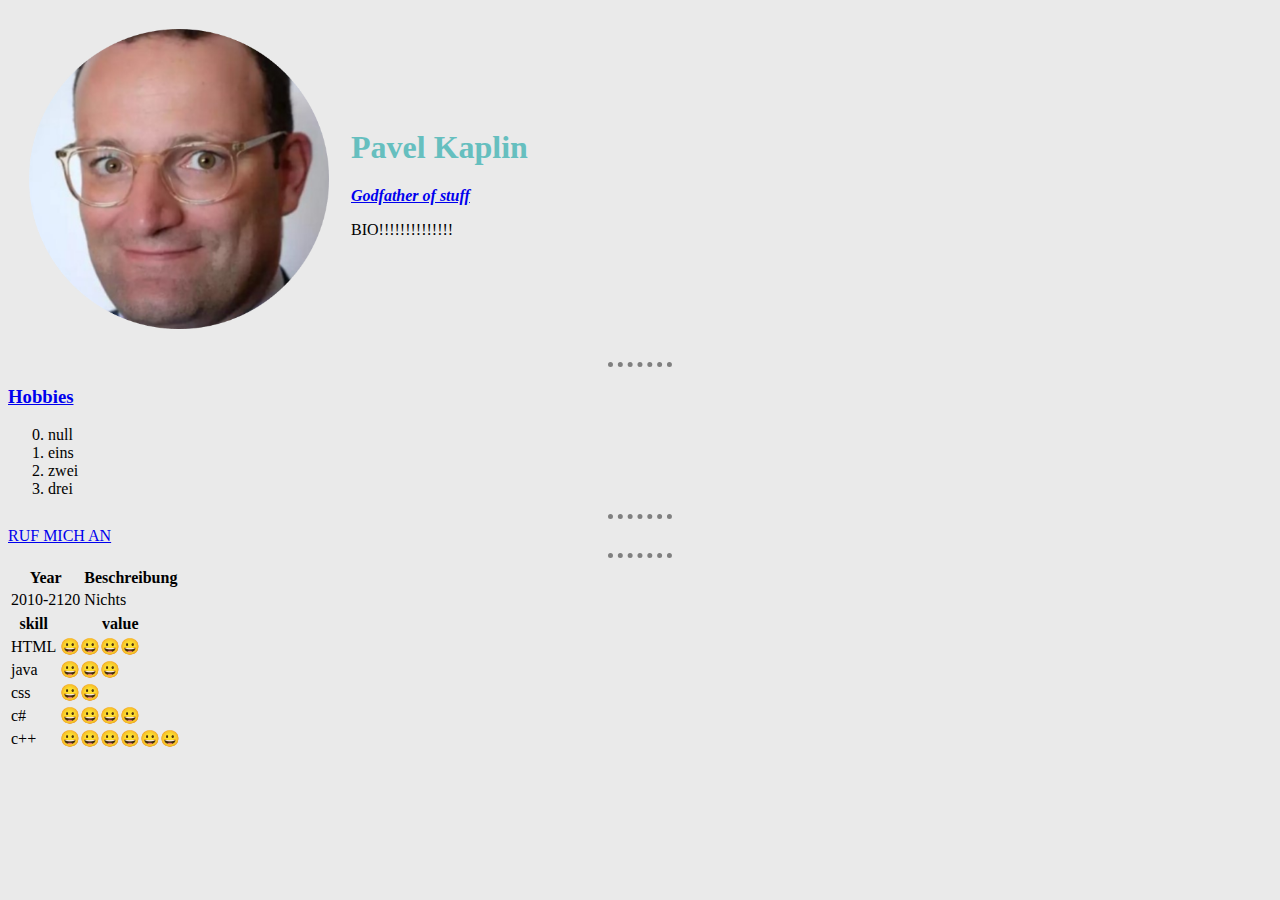
<file: index.html>
<!DOCTYPE html>
<html lang="en" dir="ltr">

<head>
  <meta charset="utf-8">
  <title>Pavel´s Seite</title>
  <link rel="stylesheet" href="css/styles.css">
</head>

<body>
  <table cellspacing="20">
    <tr>
      <td><img height="300" width="300" src="images\1.png" alt="Jens Spast"></td>
      <td><h1>Pavel Kaplin</h1>
        <p>
          <em><strong><a target="_blank" href="https://www.google.de/">Godfather of stuff</a></strong></em>
        </p>
        <p>
          BIO!!!!!!!!!!!!!!
        </p></td>
    </tr>
  </table>
  
  <hr>
  <h3><a target="_blank" href="hobbies.html">Hobbies</a></h3>
  <ol type="1" start="0">
    <li>null</li>
    <li>eins</li>
    <li>zwei</li>
    <li>drei</li>
  </ol>
  <hr>
  <a target="_blank" href="kontakt.html">RUF MICH AN</a>
  <hr>
  <table>
    <thead >
      <tr>
        <th>Year</th>
        <th>Beschreibung</th>
      </tr>
    </thead>
    <tbody>
      <tr>
        <td>2010-2120</td>
        <td>Nichts</td>
    </tbody>
    <tfoot>
    </tfoot>
  </table>
  <table>
    <tr>
      <th>skill</th>
      <th>value</th>
    </tr>
      <td>HTML</td>
      <td>😀😀😀😀</td>
    <tr>
      <td>java</td>
      <td>😀😀😀</td>
    </tr>
    <tr>
      <td>css</td>
      <td>😀😀</td>
    </tr>
    <tr>
      <td>c#</td>
      <td>😀😀😀😀</td>
    </tr>
    <tr>
      <td>c++</td>
      <td>😀😀😀😀😀😀</td>
    </tr>
    
  </table>
</body>

</html>
</file>
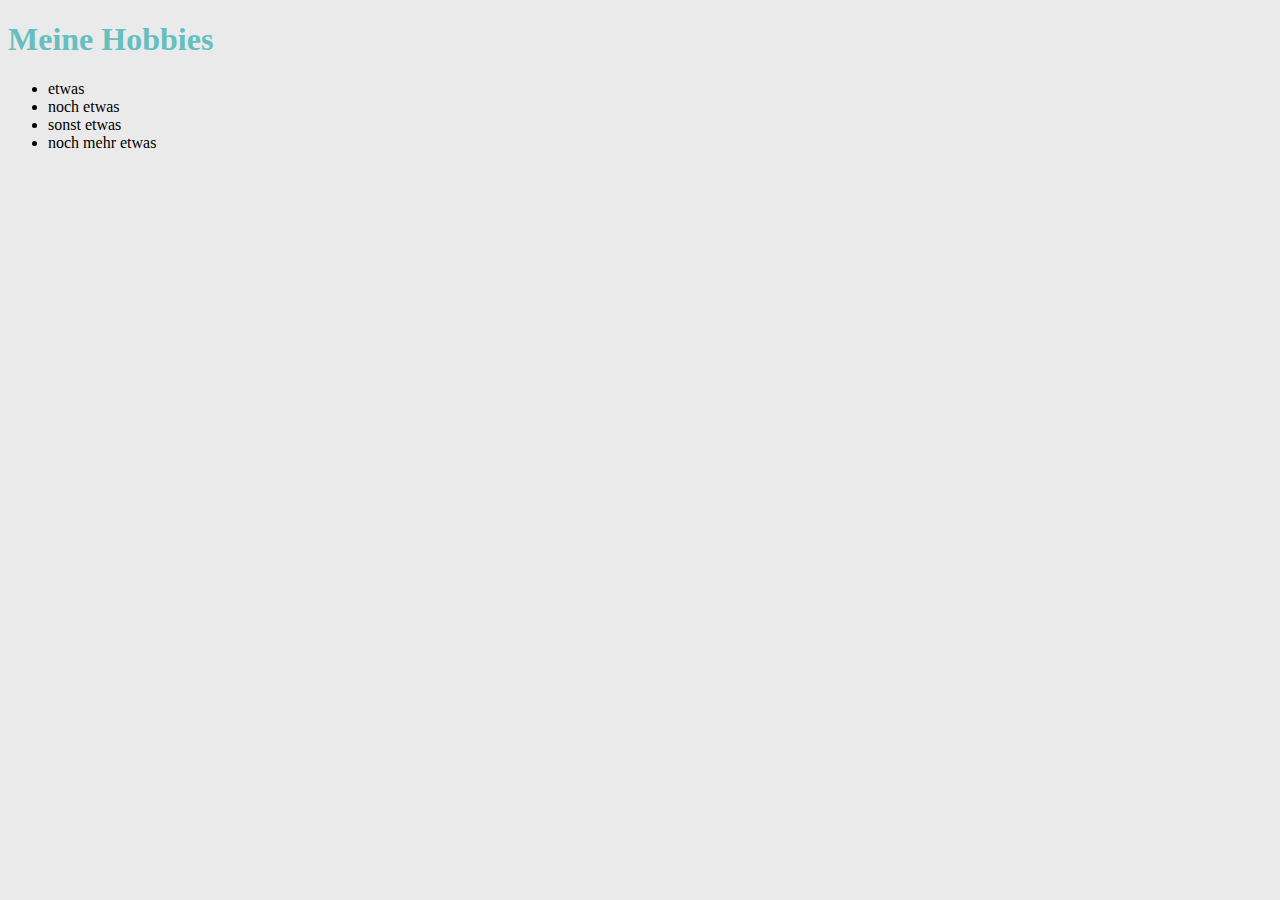
<file: hobbies.html>
<!DOCTYPE html>
<html lang="en" dir="ltr">
  <head>
    <meta charset="utf-8">
    <title>Pavel´s Hobbies</title>
    <link rel="stylesheet" href="css/styles.css">
  </head>
  <body>
    <h1>Meine Hobbies</h1>
    <ul>
      <li>etwas</li>
      <li>noch etwas</li>
      <li>sonst etwas</li>
      <li>noch mehr etwas</li>
    </ul>
  </body>
</html>
</file>
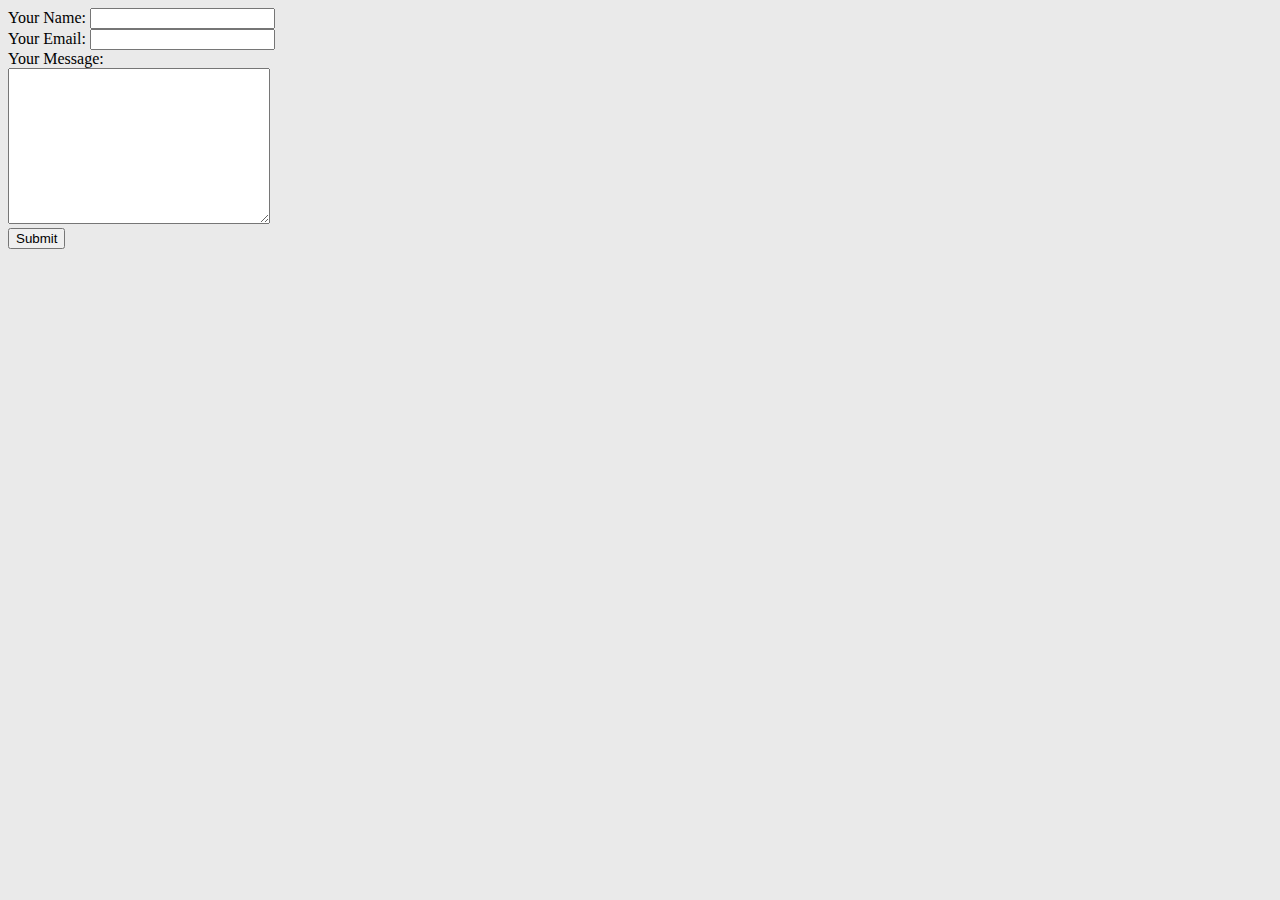
<file: kontakt.html>
<!DOCTYPE html>
<html lang="en" dir="ltr">
  <head>
    <meta charset="utf-8">
    <title>Kontakt</title>
    <link rel="stylesheet" href="css/styles.css">
  </head>
  <body>
    <form action="mailto:pavel@kaplin.de" method="POST" enctype="text/plain">
      <label>Your Name:</label>
      <input type="text" name="yourname" value=""><br>
      <label>Your Email:</label>
      <input type="email" name="youremail" value=""><br>
      <label>Your Message: </label><br>
      <textarea name="yourmessage" id="" cols="30" rows="10"></textarea><br>
      <input type="submit" name="" id="">
    </form>
  </body>
</html>
</file>
<file: css/styles.css>
body {
  background-color:#EAEAEA;
  }

hr {
  border-style: none;
  border-top: dotted;
  border-color: grey;
  border-width: 5px;
  width: 5%;
}
h1 {
    color: #66bfbf;
}
h3 {
    color: #66bfbf;
}
</file>
